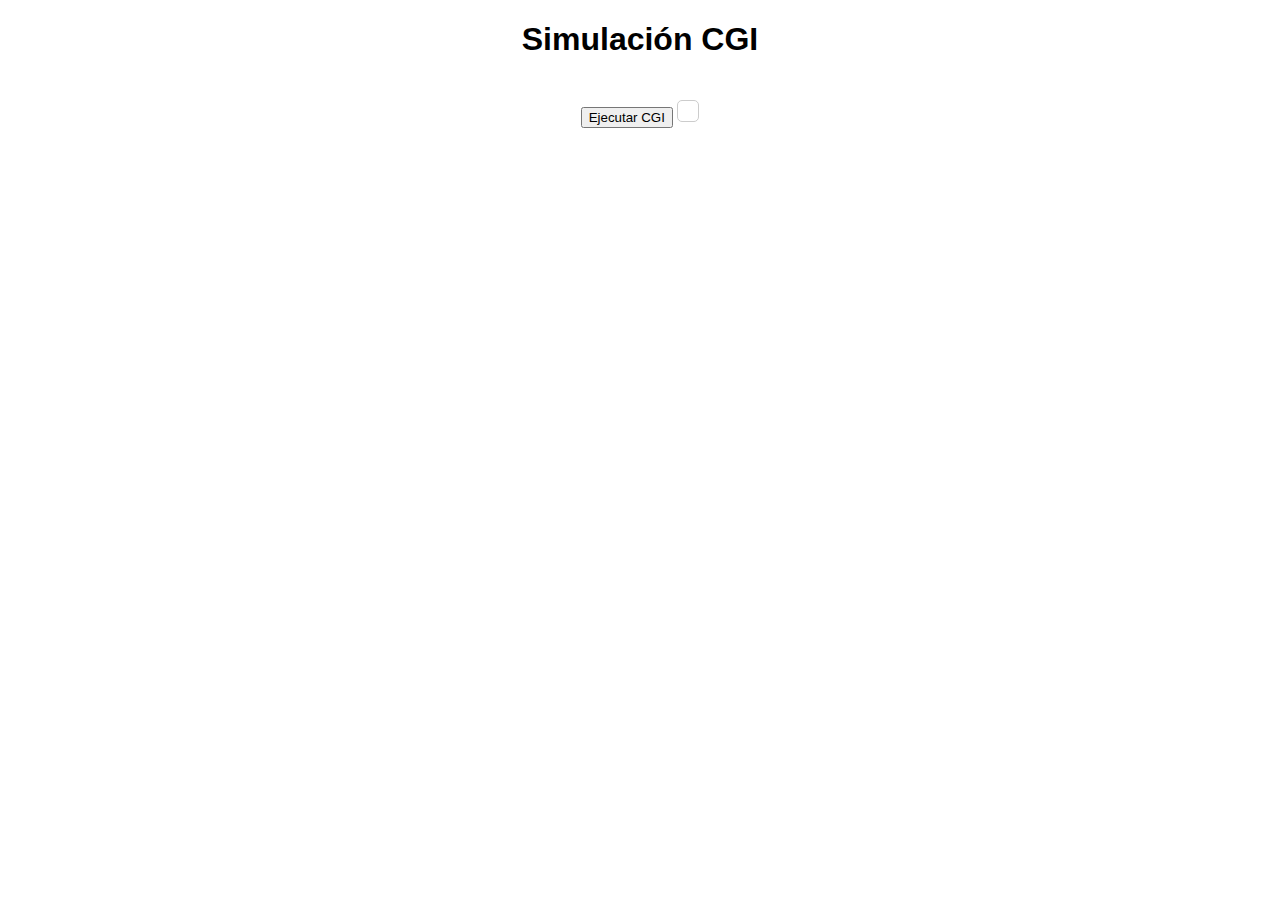
<file: cgi.html>
<!DOCTYPE html>
<html lang="es">
<head>
    <meta charset="UTF-8">
    <meta name="viewport" content="width=device-width, initial-scale=1.0">
    <title>Simulación CGI</title>
    <style>
        body {
            font-family: Arial, sans-serif;
            text-align: center;
        }
        #resultado {
            margin-top: 20px;
            padding: 10px;
            border: 1px solid #ccc;
            border-radius: 5px;
            display: inline-block;
        }
    </style>
</head>
<body>
    <h1>Simulación CGI</h1>
    
    <button onclick="simularCGI()">Ejecutar CGI</button>
    
    <div id="resultado"></div>

    <script>
        function simularCGI() {
            // Simulación de datos enviados al servidor
            var datosEnviados = {
                usuario: "ejemplo",
                accion: "guardar",
                datos: "informacion importante"
            };

            // Simulación de solicitud al servidor (puedes realizar acciones más complejas aquí)
            // En un entorno real, deberías usar una solicitud AJAX hacia tu servidor.
            var respuestaDelServidor = simularProcesamientoEnServidor(datosEnviados);

            // Manejar la respuesta del servidor (simulada)
            document.getElementById('resultado').innerHTML = `<strong>Respuesta del servidor:</strong> ${respuestaDelServidor}`;
        }

        // Simulación de procesamiento en el servidor (puedes reemplazar esto con una solicitud AJAX real)
        function simularProcesamientoEnServidor(datos) {
            // Aquí podrías realizar operaciones del lado del servidor y devolver una respuesta
            return `Datos recibidos: ${JSON.stringify(datos)}`;
        }
    </script>
</body>
</html>
</file>
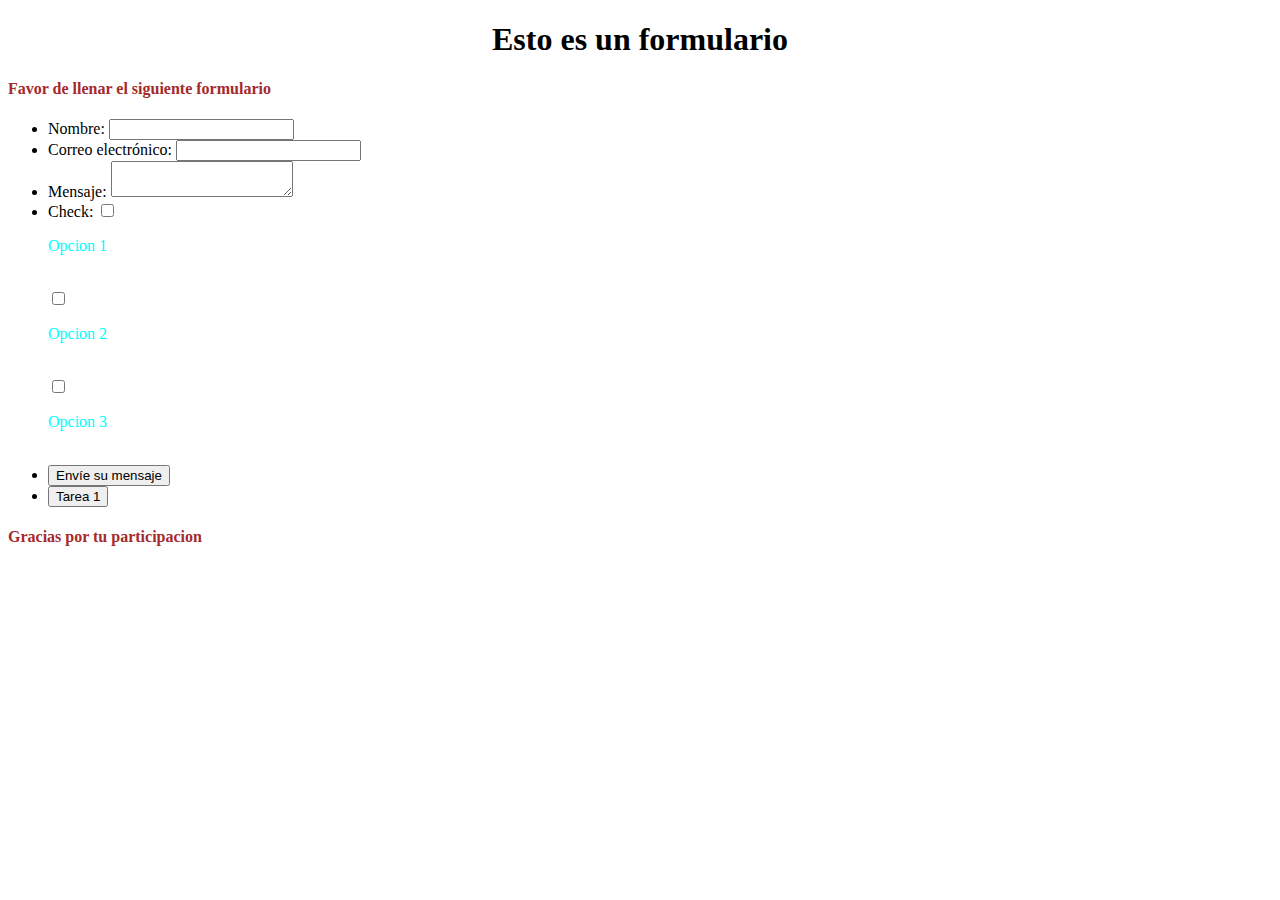
<file: form.html>
<!DOCTYPE html>
<html lang="es">
<head>
    <meta charset="UTF-8">
    <meta name="viewport" content="width=device-width, initial-scale=1.0">
    <title>Document</title>
    <link rel="stylesheet" type="text/css" href="https://eloychavezdev.github.io/UCA/css/form.css" />
</head>
<body>
    <h1>Esto es un formulario</h1>
    <h4>Favor de llenar el siguiente formulario</h4>
    <form>
        <ul>
          <li>
            <label for="name">Nombre:</label>
            <input type="text" id="name" name="user_name" />
          </li>
          <li>
            <label for="mail">Correo electrónico:</label>
            <input type="email" id="mail" name="user_mail" />
          </li>
          <li>
            <label for="msg">Mensaje:</label>
            <textarea id="msg" name="user_message"></textarea>
          </li>
          <li>
            <label for="check">Check:</label>
            <input type="checkbox" id="check" name="opcion 1" value="Opcion 1"><p>Opcion 1</p></br>
            <input type="checkbox" id="check" name="opcion 2" value="Opcion 2"><p>Opcion 2</p></br>
            <input type="checkbox" id="check" name="opcion 3" value="Opcion 3"><p>Opcion 3</p></br>
          </li>
          <li class="button">
            <button type="submit">Envíe su mensaje</button>
          </li>
          <li class="button2">
            <button type="submit">Tarea 1</button>
          </li>
        </ul>
      </form>
      <h4>Gracias por tu participacion</h4>
</body>
</html>
</file>
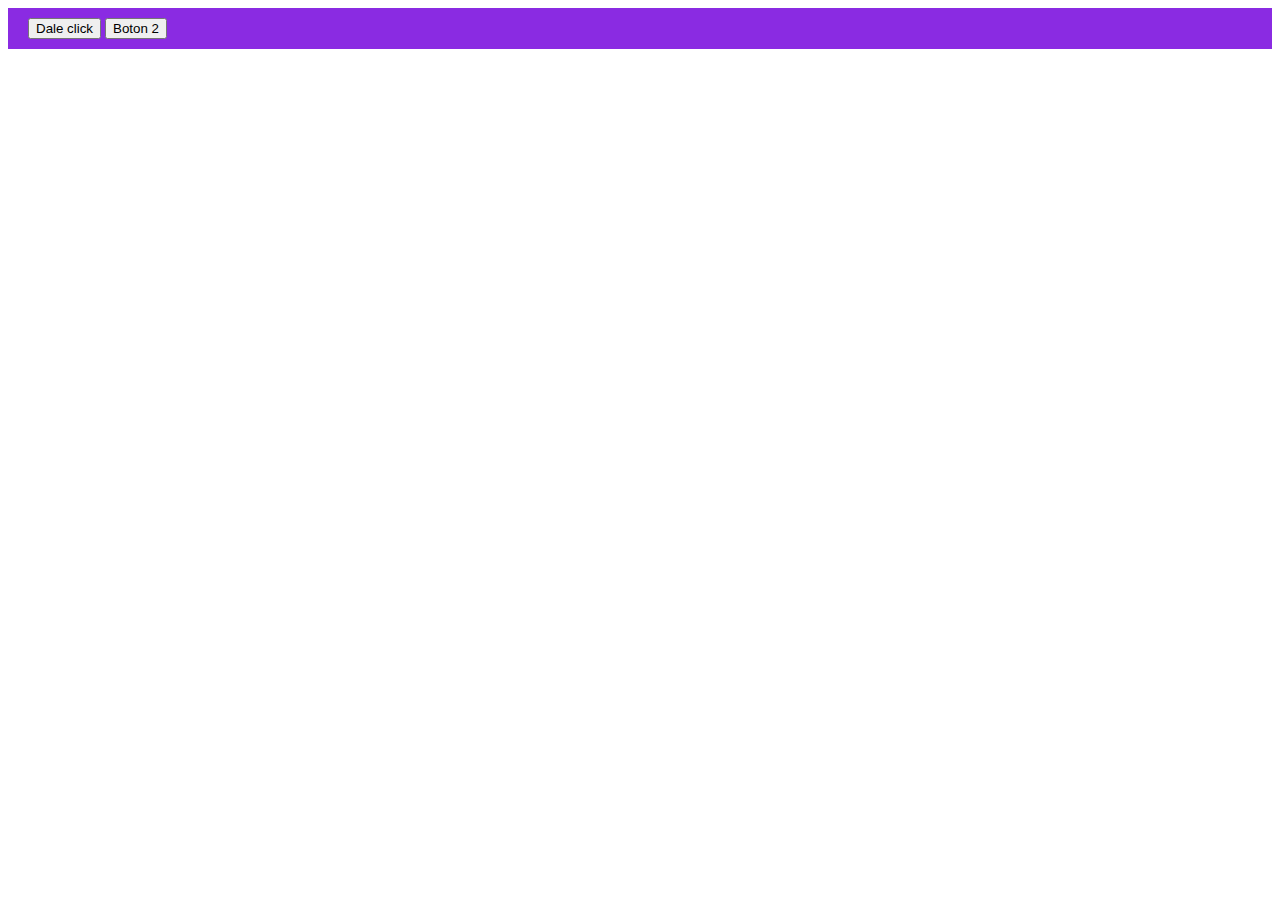
<file: js.html>
<!DOCTYPE html>
<html lang="es">
<head>
    <meta charset="UTF-8">
    <meta name="viewport" content="width=device-width, initial-scale=1.0">
    <title>Javascript</title>
    <link rel="stylesheet" type="text/css" href="https://eloychavezdev.github.io/UCA/css/form.css" />
</head>
<body>

    <div class="botonjs">
    <button onclick="alert('Hola mundo!')">Dale click </button>
    <button id="boton2">Boton 2</button>
    </div>

    <script src="https://eloychavezdev.github.io/UCA/js/main.js"></script>
</body>
</html>
</file>
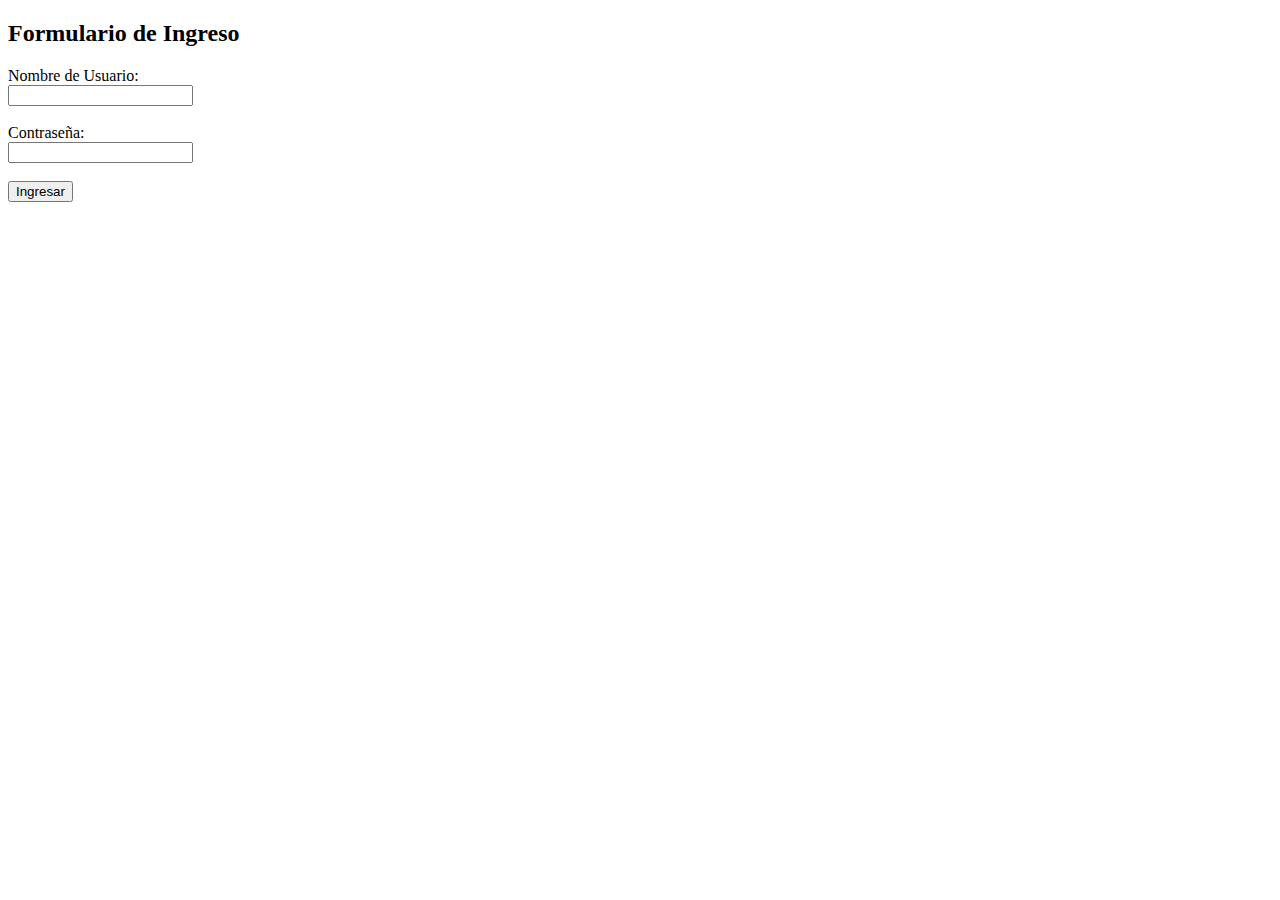
<file: lecturaForm.html>
<!DOCTYPE html>
<html lang="es">
<head>
<meta charset="UTF-8">
<meta name="viewport" content="width=device-width, initial-scale=1.0">
<title>Formulario de Entrada</title>
</head>
<body>

<h2>Formulario de Ingreso</h2>

<form id="loginForm">
  <label for="username">Nombre de Usuario:</label><br>
  <input type="text" id="username" name="username"><br><br>
  <label for="password">Contraseña:</label><br>
  <input type="password" id="password" name="password"><br><br>
  <input type="submit" value="Ingresar">
</form>

<script>
// Función para manejar el envío del formulario
document.getElementById("loginForm").addEventListener("submit", function(event) {
  event.preventDefault(); // Evita que el formulario se envíe de forma predeterminada

  // Accede a los valores ingresados por el usuario
  var username = document.getElementById("username").value;
  var password = document.getElementById("password").value;

  // Aquí puedes realizar cualquier acción con los valores, como enviarlos a un servidor para autenticar al usuario
  console.log("Nombre de Usuario:", username);
  console.log("Contraseña:", password);

  // Puedes redirigir al usuario a otra página después de procesar el formulario
   window.location.href = "index.html";
});
</script>

</body>
</html>
</file>
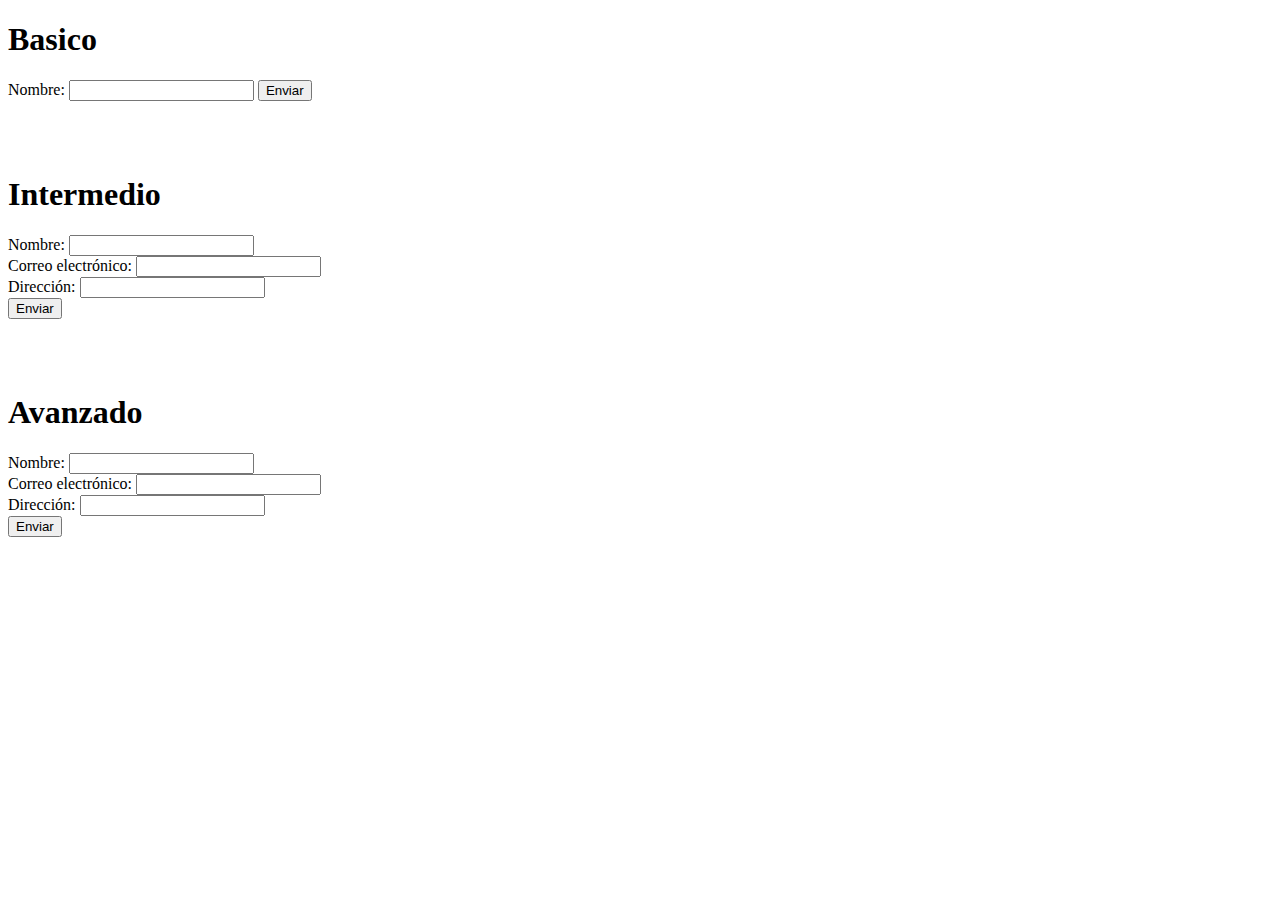
<file: tarea.html>
<!DOCTYPE html>
<html lang="en">
<head>
    <meta charset="UTF-8">
    <meta name="viewport" content="width=device-width, initial-scale=1.0">
    <title>Document</title>
</head>
<body>
    <H1>Basico</H1>
    <form onsubmit="mostrarNombre()">
        <label for="nombre">Nombre:</label>
        <input type="text" id="nombre" name="nombre" required>
        <button type="submit">Enviar</button>
      </form>
      <br><br><br>

    <h1>Intermedio</h1>
    <form onsubmit="mostrarDatos()">
        <label for="nombre">Nombre:</label>
        <input type="text" id="nombre2" name="nombre" required>
        <br>
        <label for="correo">Correo electrónico:</label>
        <input type="email" id="correo2" name="correo" required>
        <br>
        <label for="direccion">Dirección:</label>
        <input type="text" id="direccion2" name="direccion" required>
        <br>
        <button type="submit">Enviar</button>
      </form>
      <br><br><br>

      <h1>Avanzado</h1>
      <form onsubmit="mostrarDatos2()">
        <label for="nombre">Nombre:</label>
        <input type="text" id="nombre3" name="nombre" required>
        <br>
        <label for="correo">Correo electrónico:</label>
        <input type="email" id="correo3" name="correo" required>
        <br>
        <label for="direccion">Dirección:</label>
        <input type="text" id="direccion3" name="direccion" required>
        <br>
        <button>Enviar</button>
        <br>
        <div id="datos"></div>
      </form>


      <script src="https://eloychavezdev.github.io/UCA/js/main.js"></script>
</body>
</html>
</file>
